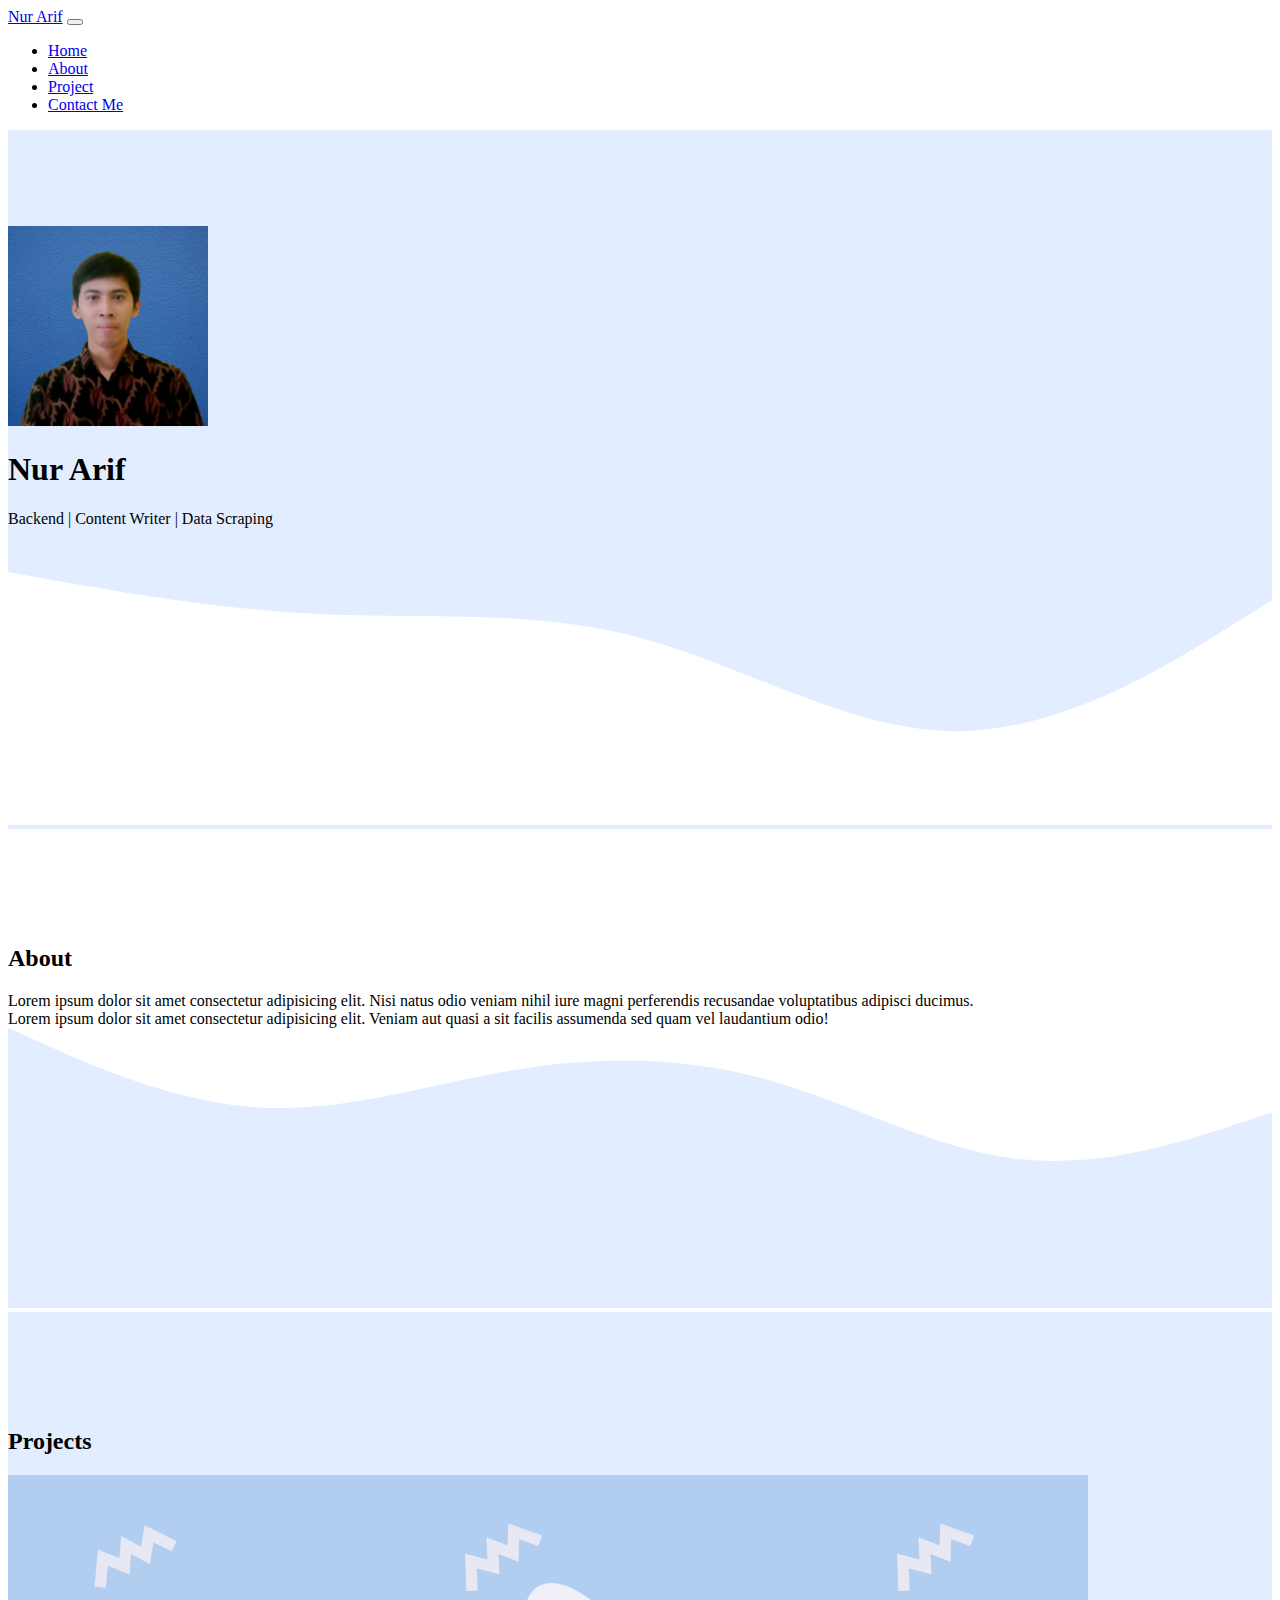
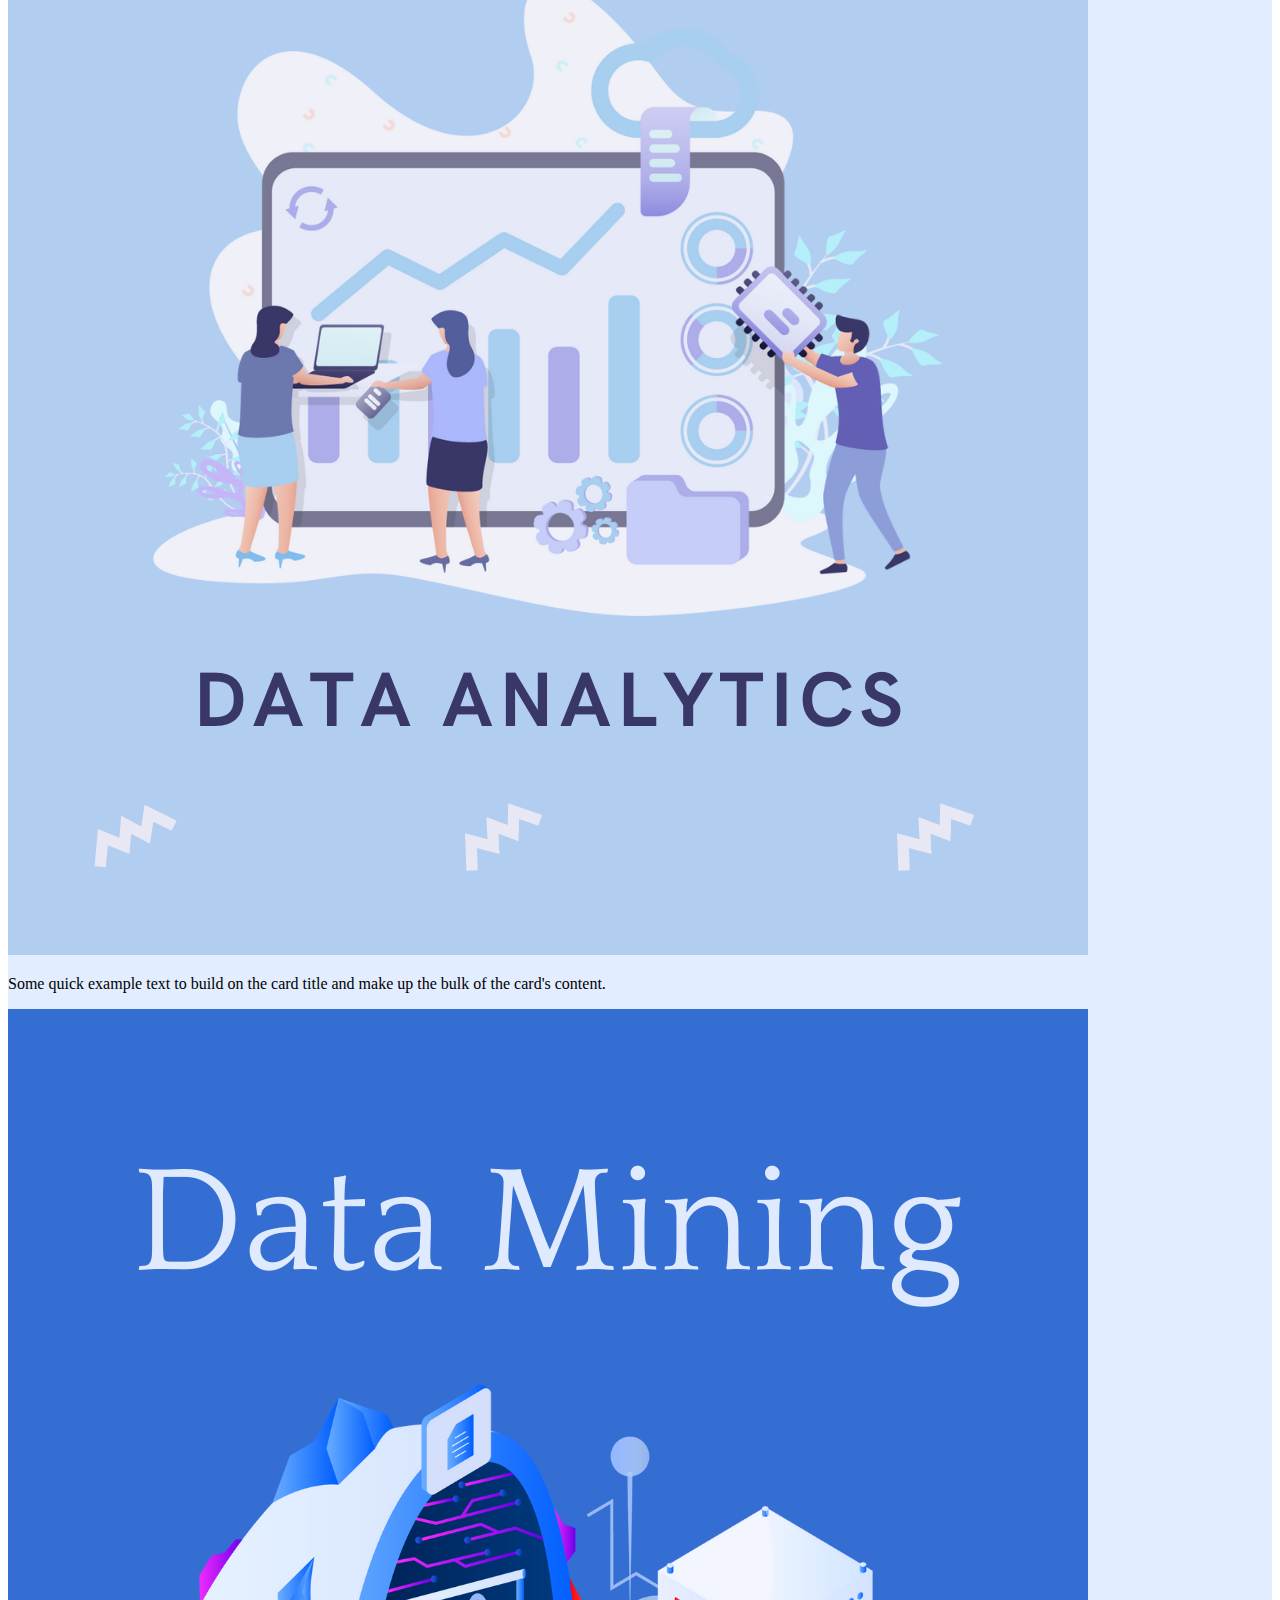
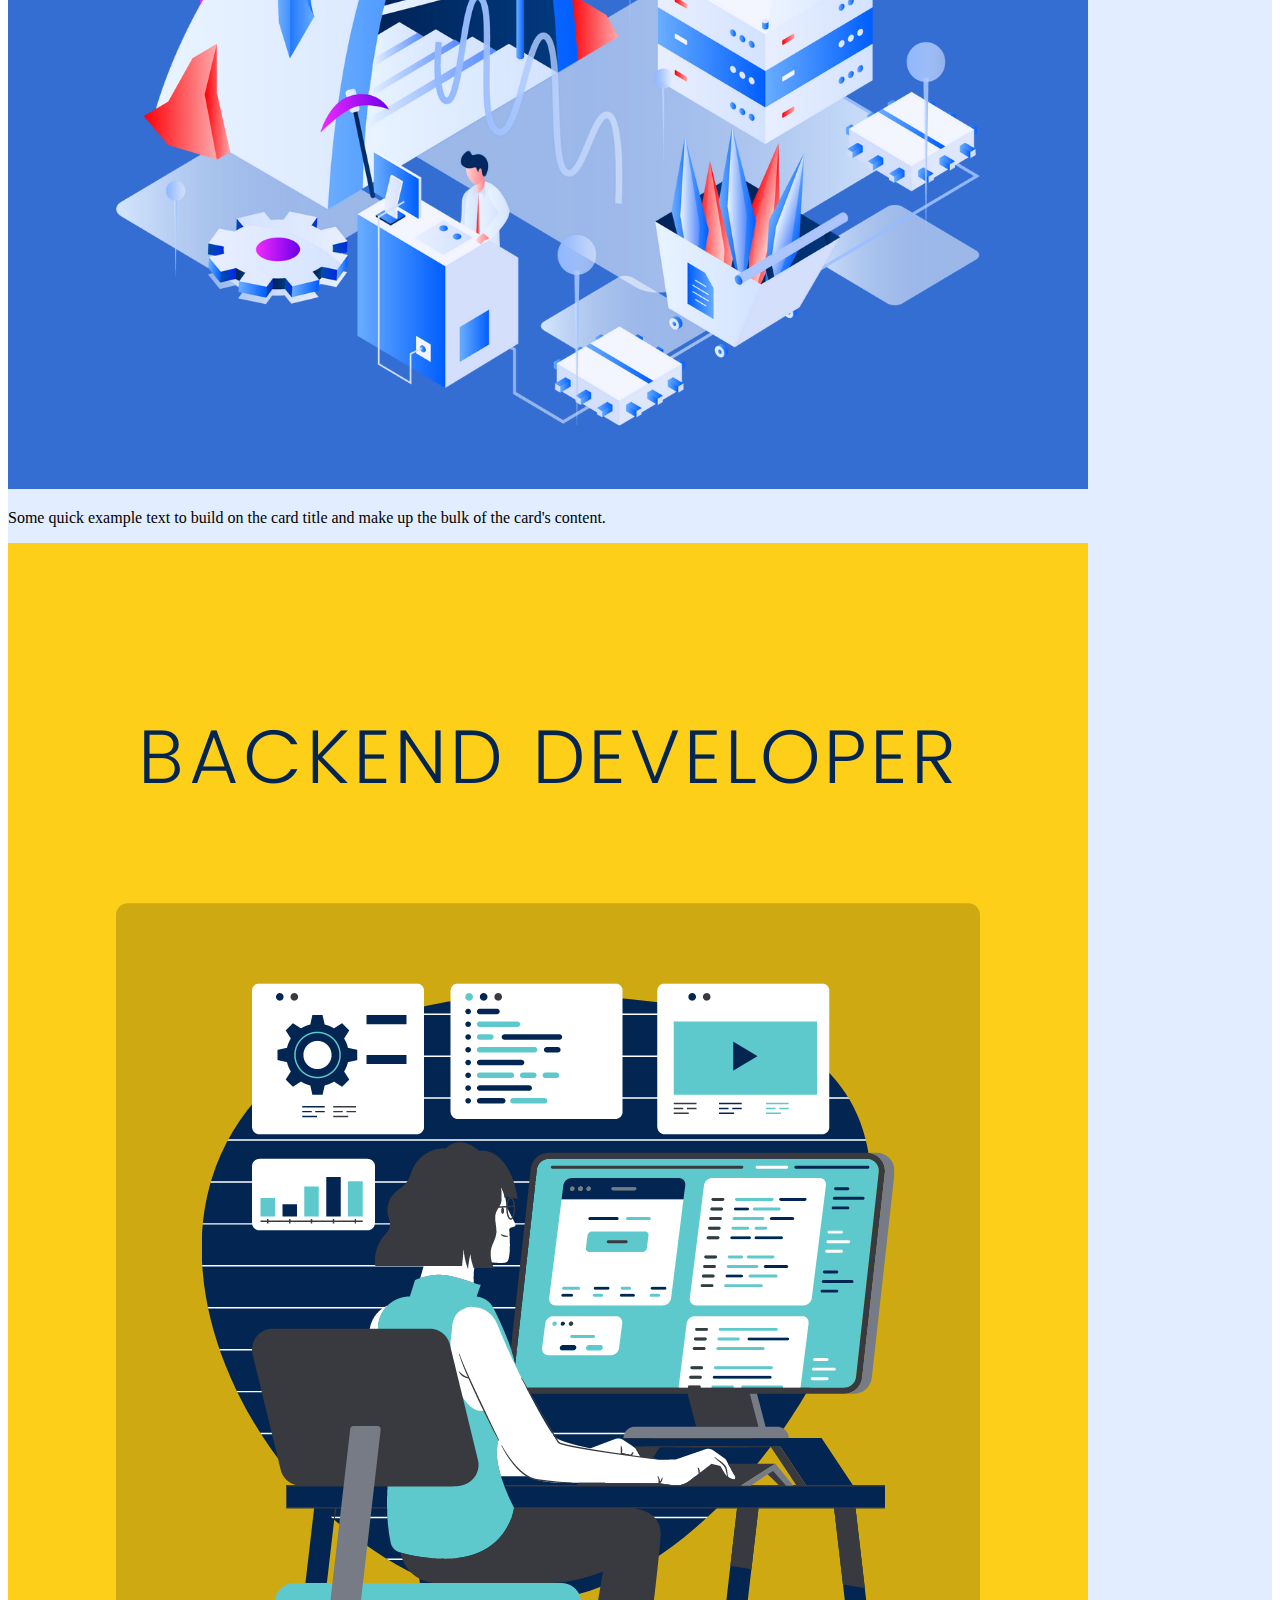
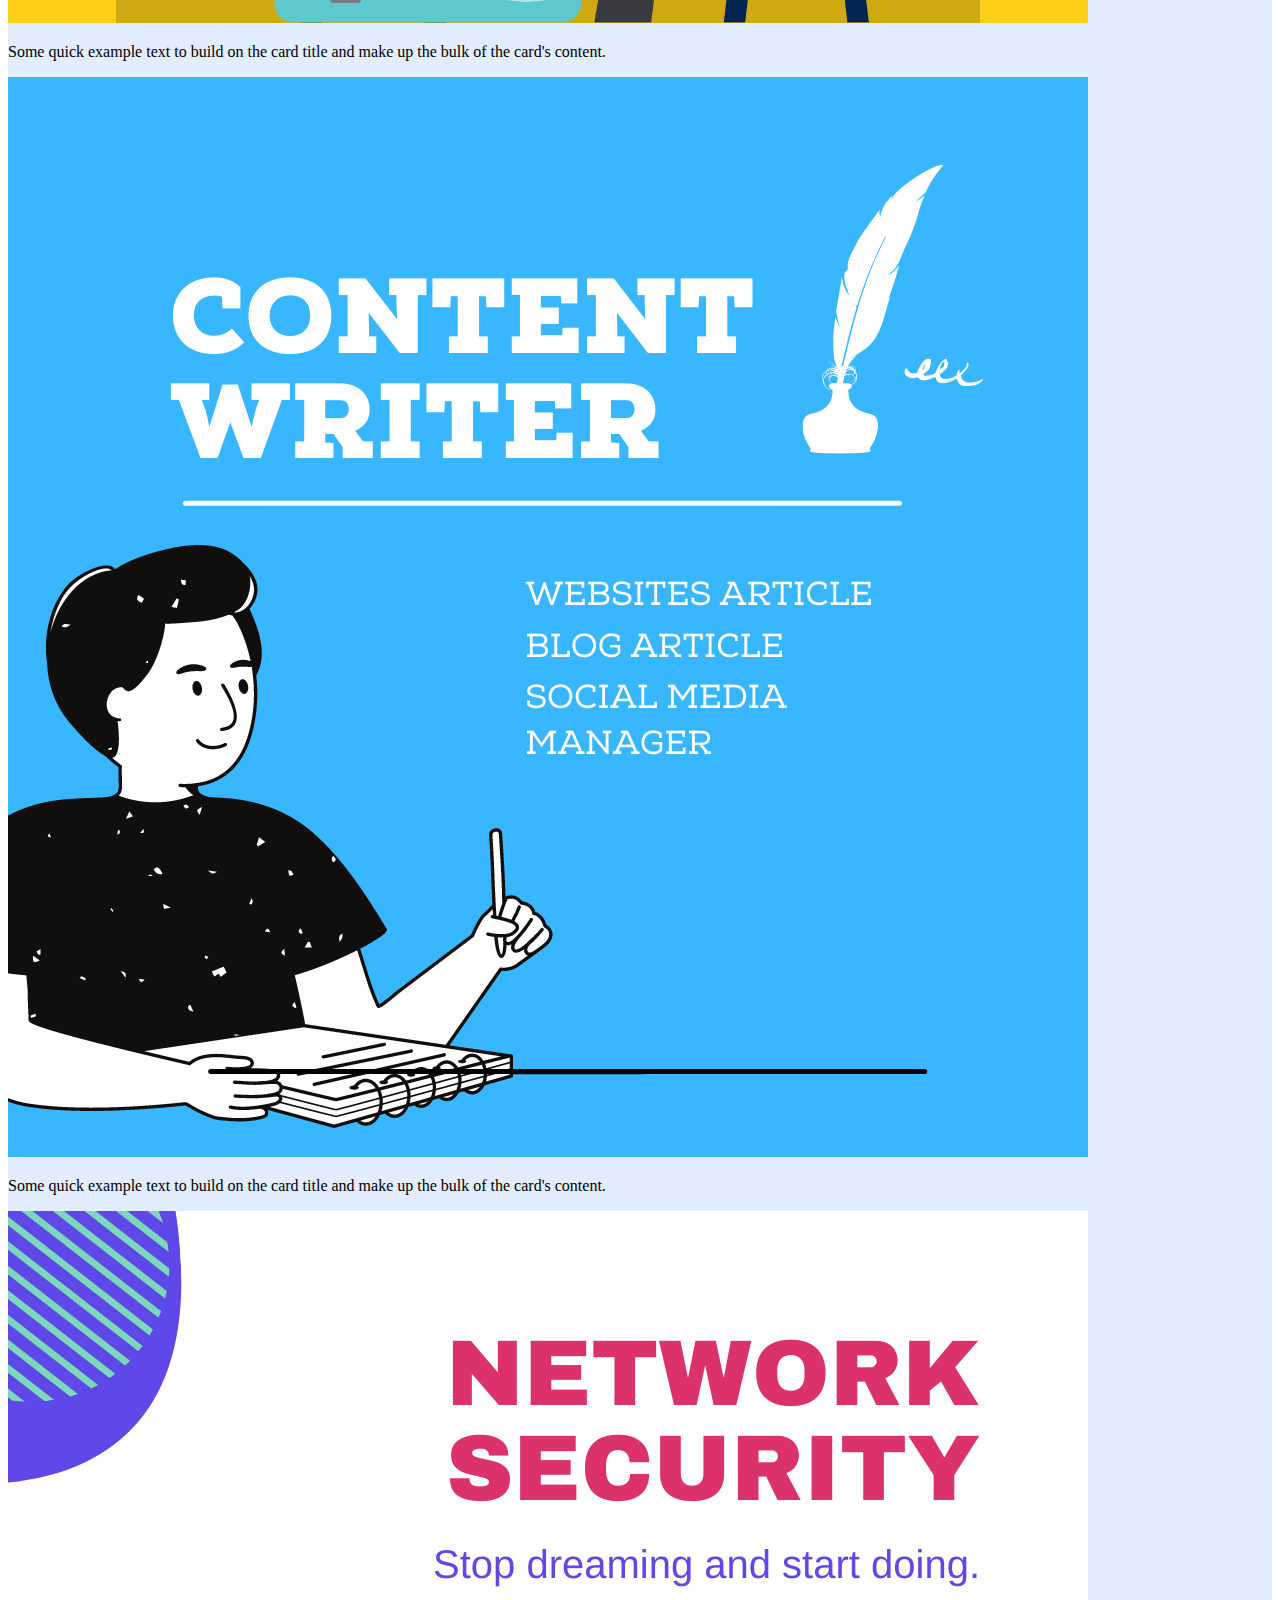
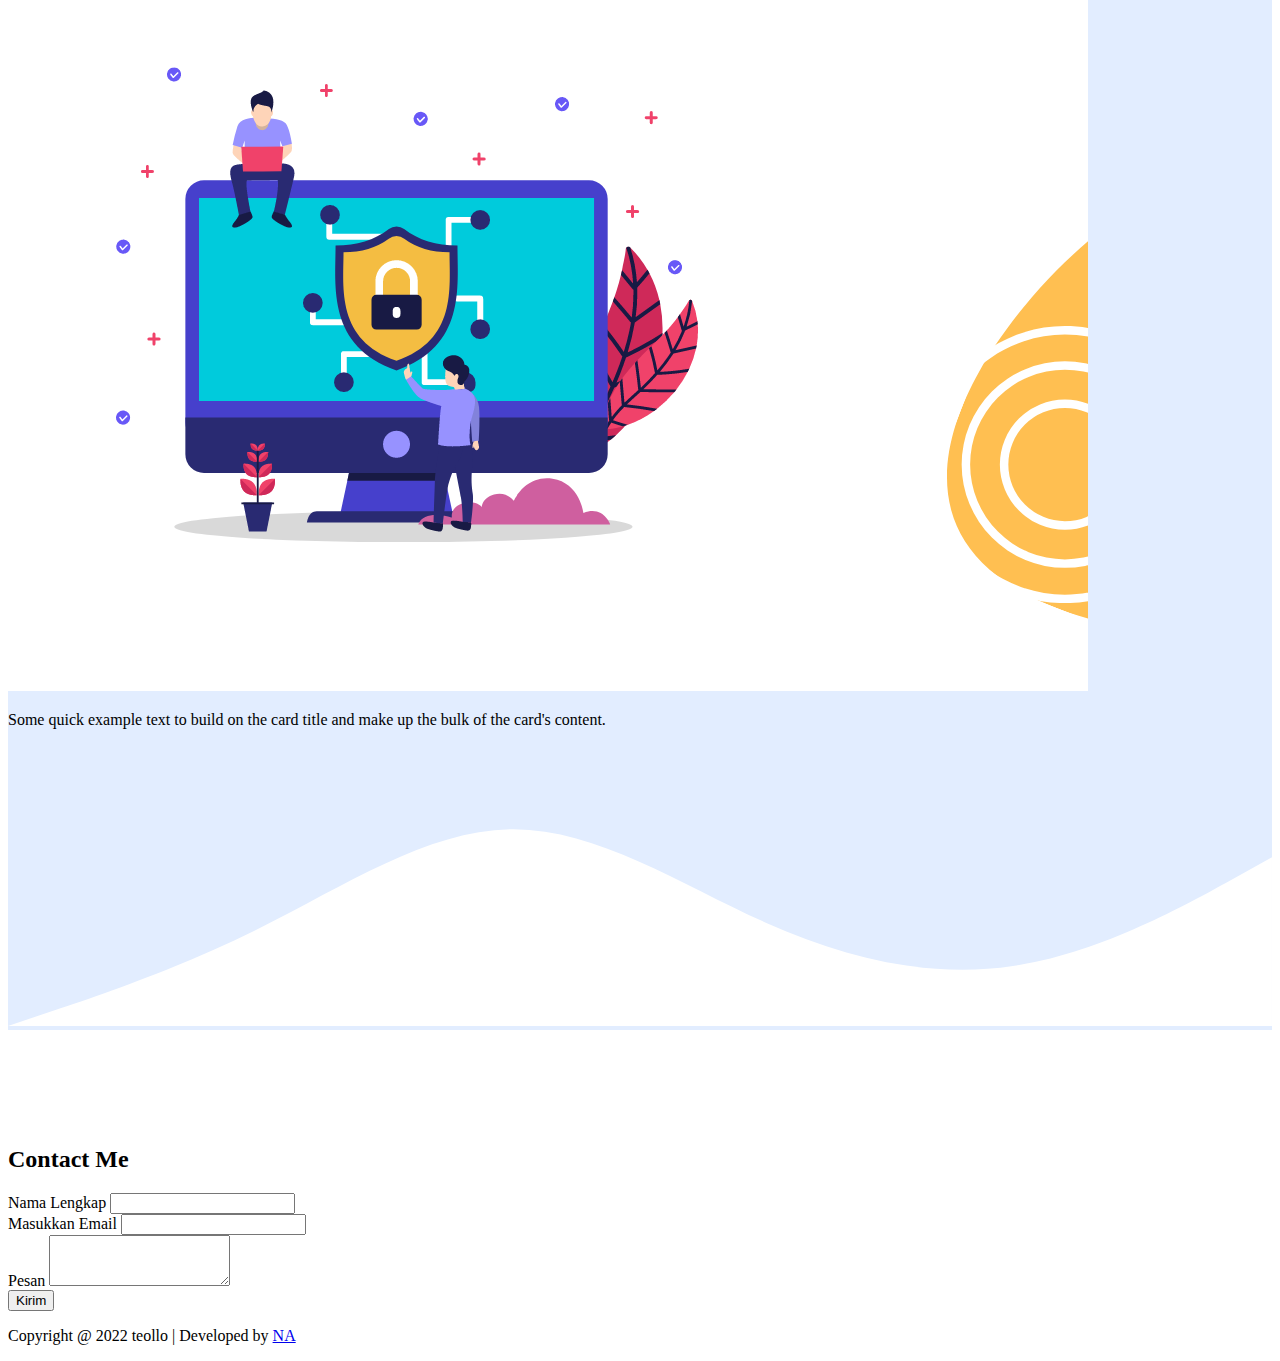
<file: index.html>
<!DOCTYPE html>
<html lang="en">

<head>
    <!-- Required meta tags -->
    <meta charset="utf-8" />
    <meta name="viewport" content="width=device-width, initial-scale=1" />

    <!-- Bootstrap CSS -->
    <link href="https://cdn.jsdelivr.net/npm/bootstrap@5.1.3/dist/css/bootstrap.min.css" rel="stylesheet" integrity="sha384-1BmE4kWBq78iYhFldvKuhfTAU6auU8tT94WrHftjDbrCEXSU1oBoqyl2QvZ6jIW3" crossorigin="anonymous" />
    <!-- My CSS -->
    <link rel="stylesheet" href="style.css" />
    <title>Portfolio | Nur Arif</title>
</head>

<body>
    <!-- Awal Navbar -->

    <nav class="navbar navbar-expand-lg navbar-dark bg-primary">
        <div class="container">
            <a class="navbar-brand" href="#">Nur Arif</a>
            <button class="navbar-toggler" type="button" data-bs-toggle="collapse" data-bs-target="#navbarNav" aria-controls="navbarNav" aria-expanded="false" aria-label="Toggle navigation">
                <span class="navbar-toggler-icon"></span>
            </button>
            <div class="collapse navbar-collapse" id="navbarNav">
                <ul class="navbar-nav ms-auto">
                    <li class="nav-item">
                        <a class="nav-link active" aria-current="page" href="#">Home</a>
                    </li>
                    <li class="nav-item">
                        <a class="nav-link" href="#">About</a>
                    </li>
                    <li class="nav-item">
                        <a class="nav-link" href="#">Project</a>
                    </li>
                    <li class="nav-item">
                        <a class="nav-link" href="#">Contact Me</a>
                    </li>
                </ul>
            </div>
        </div>
    </nav>
    <!-- Akhir Navbar   -->

    <!-- Awal Jumbotron -->

    <section class="jumbotron text-center">
        <img src="img/profile1.png" alt="profile" width="200" class="rounded-circle img-thumbnail" />
        <h1>Nur Arif</h1>
        <p>Backend | Content Writer | Data Scraping</p>
        <svg xmlns="http://www.w3.org/2000/svg" viewBox="0 0 1440 320">
            <path fill="#ffffff" fill-opacity="1" d="M0,32L60,42.7C120,53,240,75,360,80C480,85,600,75,720,106.7C840,139,960,213,1080,213.3C1200,213,1320,139,1380,101.3L1440,64L1440,320L1380,320C1320,320,1200,320,1080,320C960,320,840,320,720,320C600,320,480,320,360,320C240,320,120,320,60,320L0,320Z"></path>
        </svg>
    </section>

    <!-- Akhir jumbo tron -->

    <!-- About -->

    <section id="about">
        <div class="container">
            <div class="row">
                <div class="col mb-3 text-center">
                    <h2>About</h2>
                </div>
                <div class="row justify-content-center fs-5 text-center">
                    <div class="col-md-4 mb-3">Lorem ipsum dolor sit amet consectetur adipisicing elit. Nisi natus odio veniam nihil iure magni perferendis recusandae voluptatibus adipisci ducimus.</div>
                    <div class="col-md-4 mb-3">Lorem ipsum dolor sit amet consectetur adipisicing elit. Veniam aut quasi a sit facilis assumenda sed quam vel laudantium odio!</div>
                </div>
            </div>
        </div>
        <svg xmlns="http://www.w3.org/2000/svg" viewBox="0 0 1440 320">
            <path fill="#e2edff" fill-opacity="1" d="M0,0L48,21.3C96,43,192,85,288,90.7C384,96,480,64,576,48C672,32,768,32,864,58.7C960,85,1056,139,1152,149.3C1248,160,1344,128,1392,112L1440,96L1440,320L1392,320C1344,320,1248,320,1152,320C1056,320,960,320,864,320C768,320,672,320,576,320C480,320,384,320,288,320C192,320,96,320,48,320L0,320Z"></path>
        </svg>
    </section>

    <!-- Akhir About -->

    <!-- Project -->
    <section id="projects">
        <div class="container">
            <div class="row">
                <div class="col text-center mb-3">
                    <h2>Projects</h2>
                </div>
            </div>
            <div class="row justify-content-center">
                <div class="col-md-4 mb-3">
                    <div class="card">
                        <img src="img/projects/1.png" class="card-img-top" alt="projects1" />
                        <div class="card-body">
                            <p class="card-text">Some quick example text to build on the card title and make up the bulk of the card's content.</p>
                        </div>
                    </div>
                </div>
                <div class="col-md-4 mb-3">
                    <div class="card">
                        <img src="img/projects/2.png" class="card-img-top" alt="projects2" />
                        <div class="card-body">
                            <p class="card-text">Some quick example text to build on the card title and make up the bulk of the card's content.</p>
                        </div>
                    </div>
                </div>

                <div class="col-md-4 mb-3">
                    <div class="card">
                        <img src="img/projects/3.png" class="card-img-top" alt="projects3" />
                        <div class="card-body">
                            <p class="card-text">Some quick example text to build on the card title and make up the bulk of the card's content.</p>
                        </div>
                    </div>
                </div>

                <div class="col-md-4 mb-3">
                    <div class="card">
                        <img src="img/projects/4.png" class="card-img-top" alt="projects4" />
                        <div class="card-body">
                            <p class="card-text">Some quick example text to build on the card title and make up the bulk of the card's content.</p>
                        </div>
                    </div>
                </div>
                <div class="col-md-4 mb-3">
                    <div class="card">
                        <img src="img/projects/5.png" class="card-img-top" alt="projects5" />
                        <div class="card-body">
                            <p class="card-text">Some quick example text to build on the card title and make up the bulk of the card's content.</p>
                        </div>
                    </div>
                </div>
            </div>
        </div>
        <svg xmlns="http://www.w3.org/2000/svg" viewBox="0 0 1440 320">
            <path fill="#ffffff" fill-opacity="1" d="M0,320L48,304C96,288,192,256,288,208C384,160,480,96,576,96C672,96,768,160,864,202.7C960,245,1056,267,1152,250.7C1248,235,1344,181,1392,154.7L1440,128L1440,320L1392,320C1344,320,1248,320,1152,320C1056,320,960,320,864,320C768,320,672,320,576,320C480,320,384,320,288,320C192,320,96,320,48,320L0,320Z"></path>
        </svg>
    </section>
    <!-- Akhir Project -->

    <!-- Contact Me -->

    <section id="contacts">
        <div class="container">
            <div class="row text-center mb-3">
                <div class="col">
                    <h2>Contact Me</h2>
                </div>
            </div>
            <div class="row justify-content-center">
                <div class="col-md-6">
                    <form>
                        <div class="mb-3">
                            <label for="name" class="form-label">Nama Lengkap</label>
                            <input type="text" class="form-control" id="name" aria-describedby="name" />
                        </div>
                        <div class="mb-3">
                            <label for="email" class="form-label">Masukkan Email</label>
                            <input type="email" class="form-control" id="email" aria-describedby="email" />
                        </div>
                        <div class="mb-3">
                            <label for="pesan" class="form-label">Pesan</label>
                            <textarea class="form-control" id="pesan" rows="3"></textarea>
                        </div>
                        <button type="submit" class="btn btn-primary">Kirim</button>
                    </form>
                </div>
            </div>
        </div>
    </section>

    <!-- Akhir Contact Me -->

    <!-- Footer -->
    <footer>
        <p>Copyright @ 2022 teollo | Developed by <a href="https://www.instagram.com/nur.arifff/">NA</a></p>
    </footer>
    <!-- Akhir Footer -->

    <!-- Option 1: Bootstrap Bundle with Popper -->
    <script src="https://cdn.jsdelivr.net/npm/bootstrap@5.1.3/dist/js/bootstrap.bundle.min.js" integrity="sha384-ka7Sk0Gln4gmtz2MlQnikT1wXgYsOg+OMhuP+IlRH9sENBO0LRn5q+8nbTov4+1p" crossorigin="anonymous"></script>
</body>

</html>
</file>
<file: style.css>
/* Membuat scrol */

body {
    min-height: 3000px;
}

.jumbotron {
    padding-top: 6rem;
    background-color: #e2edff;
}

#projects {
    background-color: #e2edff;
}

section {
    padding-top: 6rem;
}
</file>
